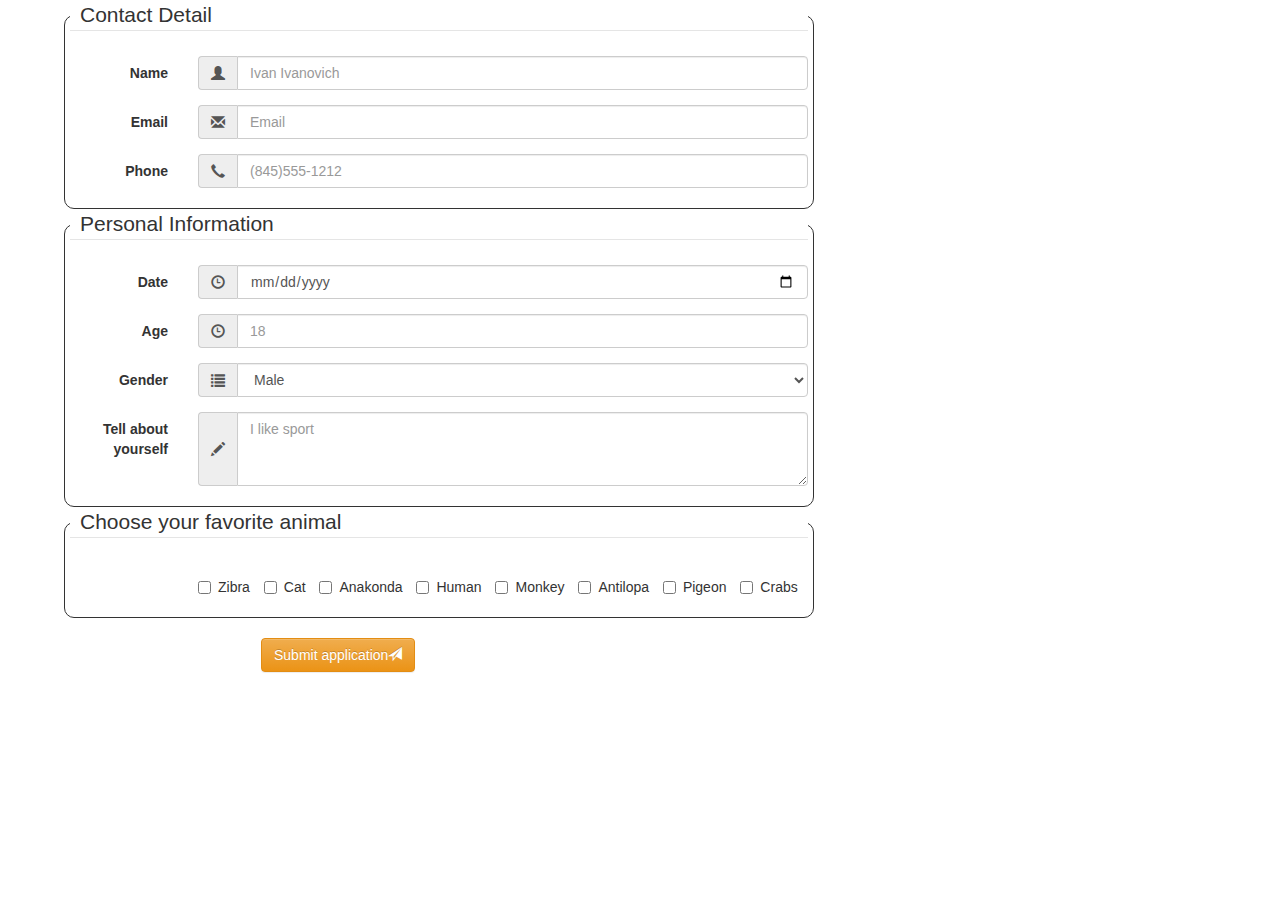
<file: index.html>
<!DOCTYPE html>
<html lang="en">
<head>
    <meta charset="UTF-8">
    <title>Document</title>
    <link rel="stylesheet" href="libs/bootstrap-3.3.7-dist/css/bootstrap.min.css">
    <link rel="stylesheet" href="libs/bootstrap-3.3.7-dist/css/bootstrap-theme.min.css">
</head>
<body>
   <form class="form-horizontal" style="padding-left: 5%; padding-right: 5%;">
   <fieldset style="border: 1px solid; border-radius: 10px;">
   <legend style="padding-left:10px;">Contact Detail</legend>
   <div class="form-group required">
    <label for="inputName" class="col-sm-2 control-label">Name</label>
    <div class="col-sm-10">
    <div class="input-group">
     <span class="input-group-addon"><i class="glyphicon glyphicon-user"></i></span>
      <input type="text" class="form-control" id="inputName" placeholder="Ivan Ivanovich" >
    </div>
    </div>
  </div>
  <div class="form-group required">
    <label for="inputEmail3" class="col-sm-2 control-label">Email</label>
    <div class="col-sm-10">
    <div class="input-group">
     <span class="input-group-addon"><i class="glyphicon glyphicon-envelope"></i></span>
      <input type="email" class="form-control" id="inputEmail3" placeholder="Email" >
    </div>
    </div>
  </div>
  <div class="form-group">
  <label class="col-sm-2 control-label">Phone</label>  
    <div class="col-sm-10">
    <div class="input-group">
        <span class="input-group-addon"><i class="glyphicon glyphicon-earphone"></i></span>
  <input name="phone" placeholder="(845)555-1212" class="form-control" type="text">
    </div>
  </div>
</div>
  </fieldset>
  <fieldset style="border: 1px solid; border-radius: 10px;">
    <legend style="padding-left:10px;">Personal Information</legend>  
    <div class="form-group required">
    <label for="inputDate" class="col-sm-2 control-label">Date</label>
    <div class="col-sm-10">
    <div class="input-group">
     <span class="input-group-addon"><i class="glyphicon glyphicon-time"></i></span>
      <input type="date" class="form-control" id="inputDate" >
    </div>
    </div>
  </div>
     <div class="form-group required">
    <label for="inputAge" class="col-sm-2 control-label">Age</label>
    <div class="col-sm-10">
    <div class="input-group">
     <span class="input-group-addon"><i class="glyphicon glyphicon-time"></i></span>
      <input type="number" class="form-control" id="inputAge" placeholder="18">
    </div>
    </div>
  </div>
  <div class="form-group"> 
  <label for="inputAge" class="col-sm-2 control-label">Gender</label>
    <div class="col-sm-10">
    <div class="input-group">
        <span class="input-group-addon"><i class="glyphicon glyphicon-list"></i></span>
    <select name="state" class="form-control selectpicker" >
      <option value=" " >Please select your gender</option>
      <option selected>Male</option>
      <option>Female</option>
    </select>
  </div>
</div>
</div>
  <div class="form-group required"> 
  <label for="inputAge" class="col-sm-2 control-label">Tell about yourself</label>
    <div class="col-sm-10">
    <div class="input-group">
        <span class="input-group-addon"><i class="glyphicon glyphicon-pencil"></i></span>
        	<textarea class="form-control" rows="3" name="comment" placeholder="I like sport"></textarea>
  </div>
  </div>
</div>
   </fieldset>
    <fieldset style="border: 1px solid; border-radius: 10px;">
    <legend style="padding-left:10px;">Choose your favorite animal</legend> 
  <div class="form-group">
    <div class="col-sm-offset-2 col-sm-10">
      <div class="checkbox">
        <label class="checkbox-inline">
        
  <input type="checkbox" id="inlineCheckbox1" value="option1"> Zibra
</label>
<label class="checkbox-inline">
  <input type="checkbox" id="inlineCheckbox2" value="option2"> Cat
</label>
<label class="checkbox-inline">
  <input type="checkbox" id="inlineCheckbox3" value="option3"> Anakonda
</label>
 <label class="checkbox-inline">
  <input type="checkbox" id="inlineCheckbox3" value="option3"> Human
</label>
 <label class="checkbox-inline">
  <input type="checkbox" id="inlineCheckbox3" value="option3"> Monkey
</label>
 <label class="checkbox-inline">
  <input type="checkbox" id="inlineCheckbox3" value="option3"> Antilopa
</label>
 <label class="checkbox-inline">
  <input type="checkbox" id="inlineCheckbox3" value="option3"> Pigeon
</label>
 <label class="checkbox-inline">
  <input type="checkbox" id="inlineCheckbox3" value="option3"> Crabs
</label>
      </div>
    </div>
  </div>
       </fieldset>
  <div class="form-group">
    <div class="col-sm-offset-2 col-sm-10">
     <button type="submit" class="btn btn-warning" style="margin-top: 20px;" >Submit application<span class="glyphicon glyphicon-send"></span></button>
    </div>
  </div>
</form>
   
    <script src="libs/jquery-3.2.1.min.js"></script>
    <script src="libs/bootstrap-3.3.7-dist/js/bootstrap.min.js"></script>
</body>
</html>
</file>
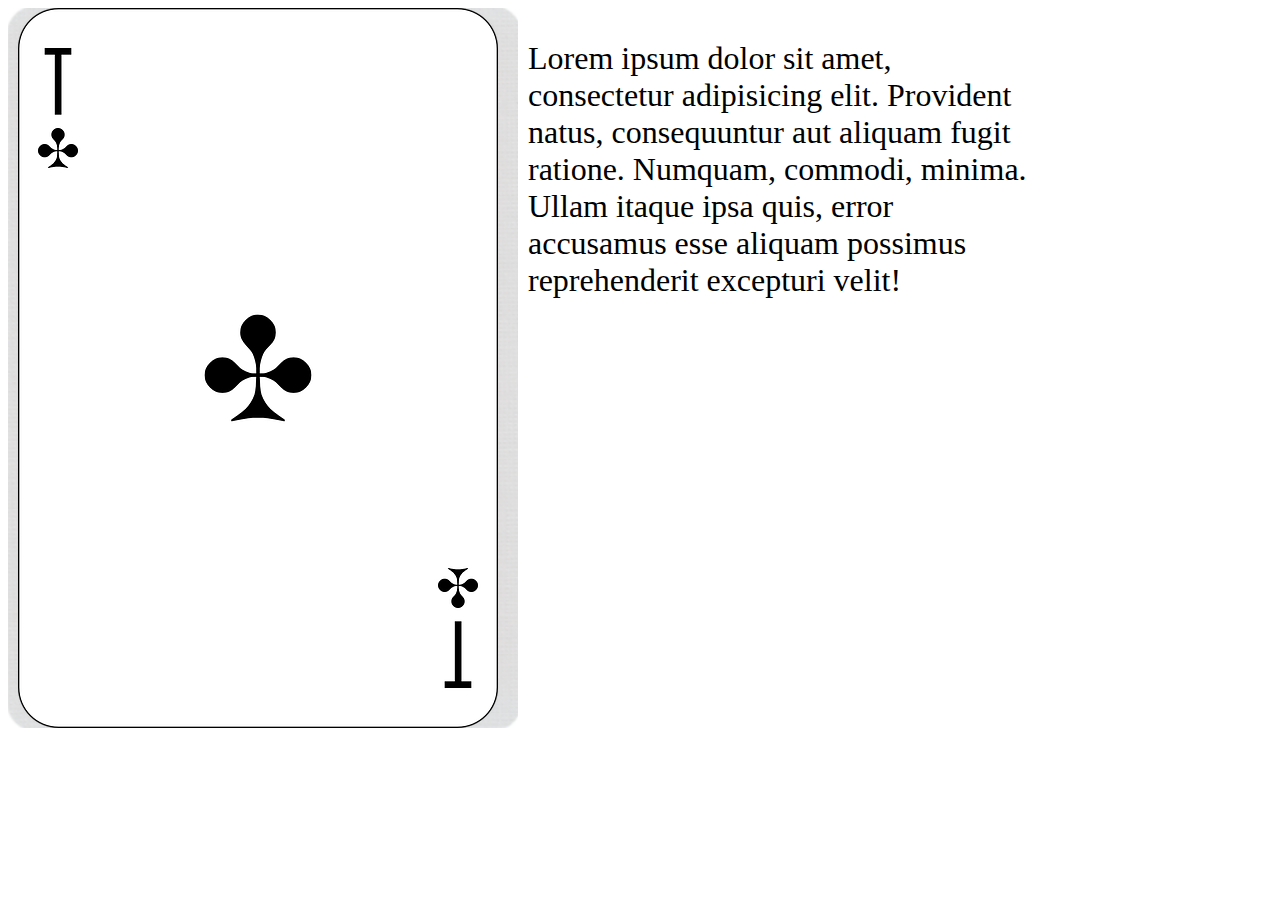
<file: 27.04.17/index.html>
<!DOCTYPE html>
<html lang="en">
<head>
    <meta charset="UTF-8">
    <title>Document</title>
    <style>
/*
        div{
           background-image: url(img/magic-001.jpg);
            width: 1000px;
            height: 1000px;
            background-size: cover;
            background-repeat: no-repeat;
            margin: 0 auto;
        }
        div:hover{
            background-image: url(img/abracadabra.jpg);
            width: 1000px;
            height: 1000px;
            border-radius: 20%;
            background-size: cover;
            background-repeat: no-repeat;
            -webkit-transition: background-color 5s ease-in 3s;
            transition: 0.5s ease-in 2s;
        }
*/
        div{
            position: absolute;
           background-image: url(img/card.png);
            width: 480px;
            height: 720px;
            background-size: cover;
            background-repeat: no-repeat;
            margin-left: 10px;
            z-index: 14;
                
        }
        div:hover{
            position: absolute;
            background-image: url(img/backcard1.png);
            width: 10px;
            height: 720px;
            background-size: cover;
            background-repeat: no-repeat;
            margin-left: 10px;
            
            transform: rotateY(90deg);
            transition: 0.5s ease-in 1s;
            
        }
        div.second{
           position: absolute;
            transition: 0.5s ease-in 0.5s;
            background-image: url(img/backcard1.png);
            width: 510px;
            height: 720px;
            background-size: cover;
            background-repeat: no-repeat;
            margin: 0 auto;
            z-index: 2;
        }
        p{
            position: absolute;
            margin-left: 520px;
            width: 500px;
            font-size: 24pt;
        }
    </style>
</head>
<body>
    <div>
        
    </div>
    <div class="second"></div><p>Lorem ipsum dolor sit amet, consectetur adipisicing elit. Provident natus, consequuntur aut aliquam fugit ratione. Numquam, commodi, minima. Ullam itaque ipsa quis, error accusamus esse aliquam possimus reprehenderit excepturi velit!</p>
</body>
</html>
</file>
